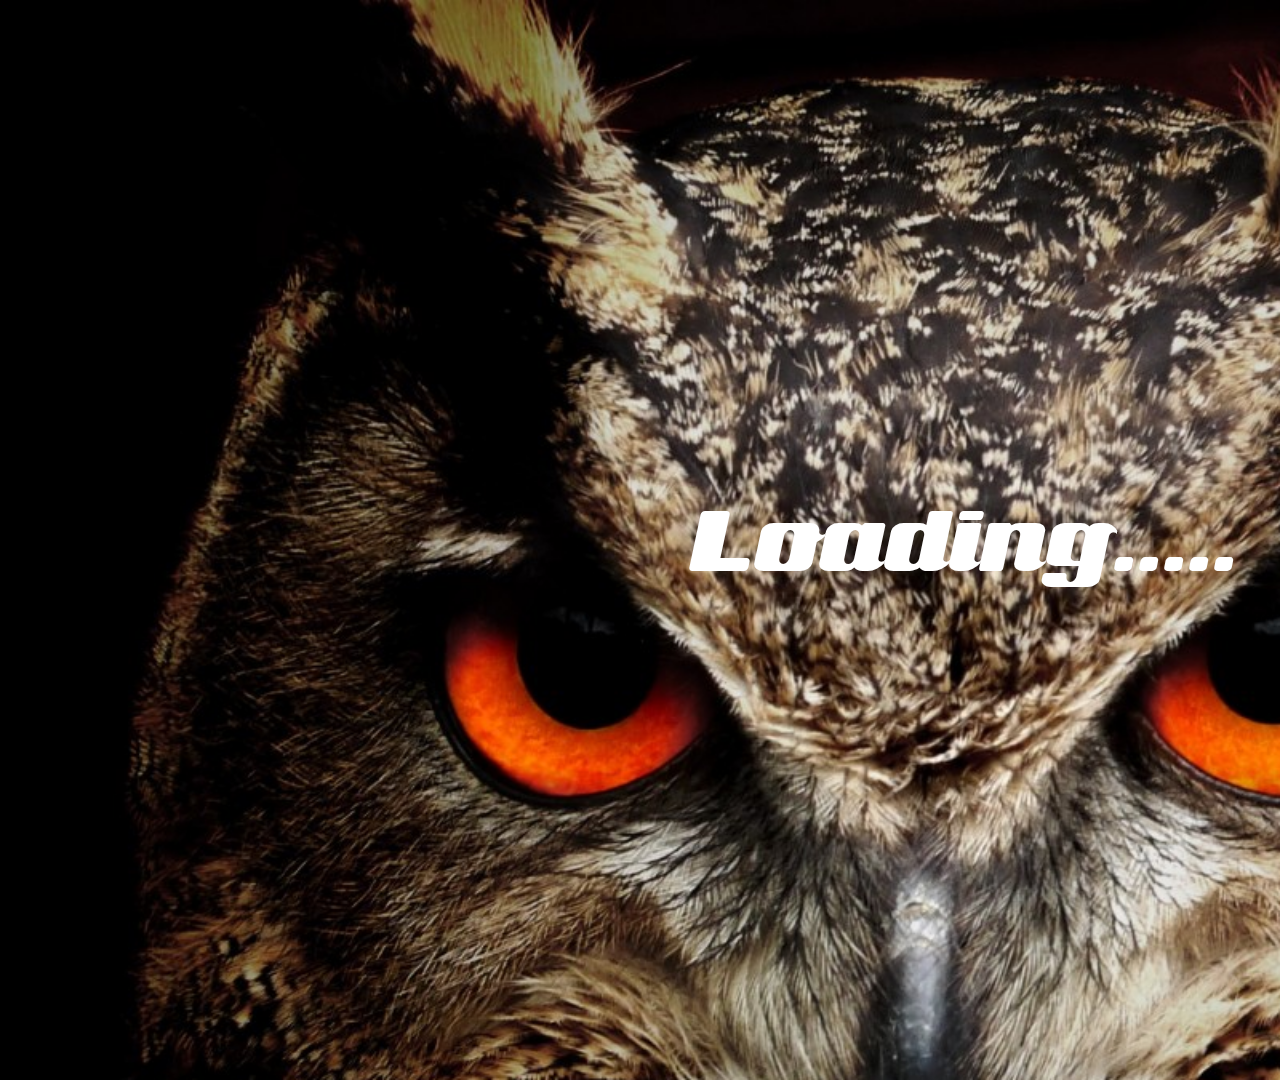
<file: index.html>
<!DOCTYPE html>
<html>
<head>
<META HTTP-EQUIV="CACHE-CONTROL" CONTENT="NO-CACHE">
<script src="//ajax.googleapis.com/ajax/libs/jquery/1.10.2/jquery.min.js" ></script>
<!-- <script src="http://livejs.com/live.js"></script> -->
<script src="simpleslider57/turqoisehelpers.js"></script>
<script src="simpleslider57/Slide57.js"></script>
<script src="simpleslider57/ss57.js"></script>
<link href="//fonts.googleapis.com/css?family=Dosis:200,300,400,500,600,700,800" rel="stylesheet" type="text/css">
<link href="simpleslider57/ss57.css" rel="stylesheet" type="text/css"></link>

</head>
<body>
<script>
ss57.start();
</script>
<div class="nextSlideSlider">
	
</div>
</body>
</html>
</file>
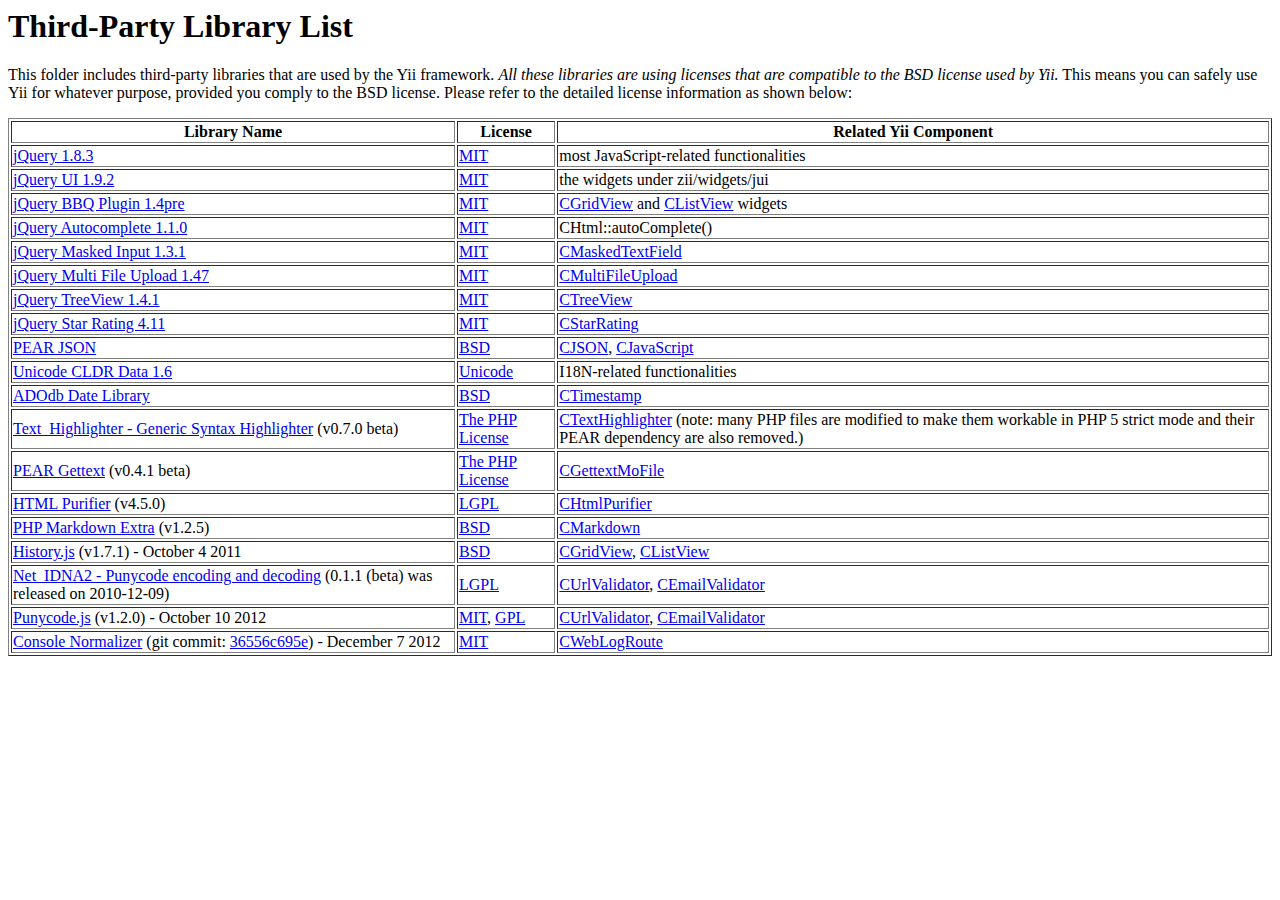
<file: yii-1.1.14.f0fee9/vendors/README.html>
<html>
<head>
<title>Third-Party Library List</title>
</head>

<body>
<h1>Third-Party Library List</h1>
<p>
This folder includes third-party libraries that are used by the Yii framework.
<em>All these libraries are using licenses that are compatible to the BSD license used by Yii.</em>
This means you can safely use Yii for whatever purpose, provided you comply to the BSD license.
Please refer to the detailed license information as shown below:
</p>
<table border="1">
<tr>
  <th>Library Name</th>
  <th>License</th>
  <th>Related Yii Component</th>
</tr>

<tr>
  <td><a href="http://jquery.com">jQuery 1.8.3</a></td>
  <td><a href="jquery/LICENSE.txt">MIT</a></td>
  <td>most JavaScript-related functionalities</td>
</tr>
<tr>
  <td><a href="http://www.jqueryui.com">jQuery UI 1.9.2</a></td>
  <td><a href="jqueryui/MIT-LICENSE.txt">MIT</a></td>
  <td>the widgets under zii/widgets/jui</td>
</tr>
<tr>
  <td><a href="http://benalman.com/projects/jquery-bbq-plugin/">jQuery BBQ Plugin 1.4pre</a></td>
  <td><a href="bbq/LICENSE.txt">MIT</a></td>
  <td><a href="http://www.yiiframework.com/doc/api/1.1/CGridView">CGridView</a> and <a href="http://www.yiiframework.com/doc/api/1.1/CListView">CListView</a> widgets</td>
</tr>
<tr>
  <td><a href="http://bassistance.de/jquery-plugins/jquery-plugin-autocomplete/">jQuery Autocomplete 1.1.0</a></td>
  <td><a href="jquery/autocomplete/LICENSE.txt">MIT</a></td>
  <td>CHtml::autoComplete()</td>
</tr>
<tr>
  <td><a href="http://digitalbush.com/projects/masked-input-plugin">jQuery Masked Input 1.3.1</a></td>
  <td><a href="jquery/maskedinput/LICENSE.txt">MIT</a></td>
  <td><a href="http://www.yiiframework.com/doc/api/1.1/CMaskedTextField">CMaskedTextField</a></td>
</tr>
<tr>
  <td><a href="http://www.fyneworks.com/jquery/multiple-file-upload/">jQuery Multi File Upload 1.47</a></td>
  <td><a href="http://www.fyneworks.com/jquery/multiple-file-upload/#tab-License">MIT</a></td>
  <td><a href="http://www.yiiframework.com/doc/api/1.1/CMultiFileUpload">CMultiFileUpload</a></td>
</tr>
<tr>
  <td><a href="http://bassistance.de/jquery-plugins/jquery-plugin-treeview/">jQuery TreeView 1.4.1</a></td>
  <td><a href="jquery/autocomplete/LICENSE.txt">MIT</a></td>
  <td><a href="http://www.yiiframework.com/doc/api/1.1/CTreeView">CTreeView</a></td>
</tr>
<tr>
  <td><a href="http://www.fyneworks.com/jquery/star-rating/">jQuery Star Rating 4.11</a></td>
  <td><a href="http://www.opensource.org/licenses/mit-license.php">MIT</a></td>
  <td><a href="http://www.yiiframework.com/doc/api/1.1/CStarRating">CStarRating</a></td>
</tr>
<tr>
  <td><a href="http://pear.php.net/pepr/pepr-proposal-show.php?id=198">PEAR JSON</a></td>
  <td><a href="json/LICENSE.txt">BSD</a></td>
  <td><a href="http://www.yiiframework.com/doc/api/1.1/CJSON">CJSON</a>, <a href="http://www.yiiframework.com/doc/api/1.1/CJavaScript">CJavaScript</a></td>
</tr>
<tr>
  <td><a href="http://www.unicode.org/cldr/">Unicode CLDR Data 1.6</a></td>
  <td><a href="cldr/LICENSE.txt">Unicode</a></td>
  <td>I18N-related functionalities</td>
</tr>
<tr>
  <td><a href="http://phplens.com/phpeverywhere/">ADOdb Date Library</a></td>
  <td><a href="adodb/LICENSE.txt">BSD</a></td>
  <td><a href="http://www.yiiframework.com/doc/api/1.1/CTimestamp">CTimestamp</a></td>
</tr>
<tr>
  <td><a href="http://pear.php.net/package/Text_Highlighter/">Text_Highlighter - Generic Syntax Highlighter</a> (v0.7.0 beta)</td>
  <td><a href="http://www.php.net/license/3_01.txt">The PHP License</a></td>
  <td><a href="http://www.yiiframework.com/doc/api/1.1/CTextHighlighter">CTextHighlighter</a> (note: many PHP files are modified to make them workable in PHP 5 strict mode and their PEAR dependency are also removed.) </td>
</tr>
<tr>
  <td><a href="http://pear.php.net/package/File_Gettext/">PEAR Gettext</a> (v0.4.1 beta)</td>
  <td><a href="gettext/LICENSE.txt">The PHP License</a></td>
  <td><a href="http://www.yiiframework.com/doc/api/1.1/CGettextMoFile">CGettextMoFile</a></td>
</tr>
<tr>
  <td><a href="http://htmlpurifier.org/">HTML Purifier</a> (v4.5.0)</td>
  <td><a href="htmlpurifier/LICENSE.txt">LGPL</a></td>
  <td><a href="http://www.yiiframework.com/doc/api/1.1/CHtmlPurifier">CHtmlPurifier</a></td>
</tr>
<tr>
  <td><a href="http://michelf.com/projects/php-markdown/">PHP Markdown Extra</a> (v1.2.5)</td>
  <td><a href="markdown/LICENSE.txt">BSD</a></td>
  <td><a href="http://www.yiiframework.com/doc/api/1.1/CMarkdown">CMarkdown</a></td>
</tr>
<tr>
  <td><a href="https://github.com/balupton/history.js/">History.js</a> (v1.7.1) - October 4 2011</td>
  <td><a href="history/license.txt">BSD</a></td>
  <td><a href="http://www.yiiframework.com/doc/api/1.1/CGridView">CGridView</a>, <a href="http://www.yiiframework.com/doc/api/1.1/CGridView">CListView</a></td>
</tr>
<tr>
  <td><a href="http://pear.php.net/package/Net_IDNA2/">Net_IDNA2 - Punycode encoding and decoding</a> (0.1.1 (beta) was released on 2010-12-09)</td>
  <td><a href="Net_IDNA2/LICENCE">LGPL</a></td>
  <td><a href="http://www.yiiframework.com/doc/api/1.1/CUrlValidator">CUrlValidator</a>, <a href="http://www.yiiframework.com/doc/api/1.1/CEmailValidator">CEmailValidator</a></td>
</tr>
<tr>
  <td><a href="https://github.com/bestiejs/punycode.js">Punycode.js</a> (v1.2.0) - October 10 2012</td>
  <td><a href="punycode/LICENSE-MIT.txt">MIT</a>, <a href="punycode/LICENSE-GPL.txt">GPL</a></td>
  <td><a href="http://www.yiiframework.com/doc/api/1.1/CUrlValidator">CUrlValidator</a>, <a href="http://www.yiiframework.com/doc/api/1.1/CEmailValidator">CEmailValidator</a></td>
</tr>
<tr>
  <td><a href="https://github.com/Zenovations/console-normalizer">Console Normalizer</a> (git commit: <a href="https://github.com/Zenovations/console-normalizer/commit/36556c695ec1a741e1e2c0f99f17d1639169bb82">36556c695e</a>) - December 7 2012</td>
  <td><a href="console-normalizer/README.md">MIT</a></td>
  <td><a href="http://www.yiiframework.com/doc/api/1.1/CWebLogRoute">CWebLogRoute</a></td>
</tr>
</table>

</body>
</html>
</file>
<file: simpleslider57/ss57.css>
/* Generated by Font Squirrel (http://www.fontsquirrel.com) on January 2, 2014 */

@font-face {
    font-family: 'sneakersscriptmediumregular';
    src: url('font/sneakersscriptmedium-webfont.eot');
    src: url('font/sneakersscriptmedium-webfont.eot?#iefix') format('embedded-opentype'),
         url('font/sneakersscriptmedium-webfont.woff') format('woff'),
         url('font/sneakersscriptmedium-webfont.ttf') format('truetype'),
         url('font/sneakersscriptmedium-webfont.svg#sneakersscriptmediumregular') format('svg');
    font-weight: normal;
    font-style: normal;

}

/* End font generation */

html, body {
	margin: 0px;
	padding: 0px;
	border: 0px;
	width:1920px;
	height:1080px;
	overflow:none;
	background-color: #C4D3D7;
	overflow: hidden
}

div.nextSlideSlider {
	opacity: 0.5;
	background-color:black;
	position: absolute;
	height:10px;
	bottom:0px;
	z-index:100;
}

div.loading {
    background-image:url('../images/owl.jpg');
    width:1920px;
    height:1080px;
    background-repeat: no-repeat;
    background-size:100%;
}

div.randomBackground{
	-webkit-transition: background-color 10s linear;
  	-moz-transition: background-color 10s linear;
  	-o-transition: background-color 10s linear;
  	transition: background-color 10s linear;
}

div.centerContent{
	display: table-cell;
    vertical-align: middle;
    text-align:center;
}

div.fact{
	width:1920px;
    height:1080px;
    opacity:0.8;
	background-color:#FFF;
    padding-left:310px;
    text-align:left;
}

div.fact div.image{
	
	float:left;
    width:400px;
    height:400px;
    background-size:contain;
    background-repeat: no-repeat;
}

div.fact div.factOwl {
	background-image:url("../images/smartowl.png");
}
div.fact div.quote{
	background-image:url("../images/quote.png");
	margin-right:10px;
}

div.fact h2.fact{
	font-family:"Helvetica Neue", Helvetica, Arial, sans-serif;
	margin:0;
	color:#666;
	max-width: 900px;
	font-size:70px;
	float:left;
}

div.fact h3{
	font-family:"Helvetica Neue", Helvetica, Arial, sans-serif;
	margin:0;
	color:#999;
	max-width: 700px;
	font-size:30px;
}

h1.loading{
	color:white;
	font-family:'sneakersscriptmediumregular', 'Dosis', 'Lato', sans-serif;
	font-size:100px;
	font-weight: 100;
	z-index:200;
}

.slide .CHLogo{
	background-image:url('../images/logo_ch.png');
	background-size: 100%;
	width:450px;
	height:300px;
	position:absolute;
	z-index: 57;
	left:1457px;
	top:-40px;
}

.slide .CHBalk {
	background-image:url('../images/strook.png');
	background-repeat: no-repeat;
	position:absolute;
	left:-463px;
	top:53px;
	width:1920px;
	height:78px;
	z-index: 50;
	padding-left:231.5px;
}

.slide .CHBalk h1{
	margin-top:8px;
	color:white;
	font-size: 50px;
	text-align: center;
	font-family:'sneakersscriptmediumregular', 'Dosis', 'Lato', sans-serif;
	width:1457;
	font-weight: 100;
}

.slide {
	display:block;
	position:absolute;
	height:1080px;
	width:1920px;
	opacity: 0;
	-webkit-transition: opacity 1s ease-in-out;
  	-moz-transition: opacity 1s ease-in-out;
  	-o-transition: opacity 1s ease-in-out;
  	transition: opacity 1s ease-in-out;
  	padding:0px;
}

.slide.event h1{

}

.slide.show{
	opacity: 100;
}

.slide.hide{
	display:none;
}

.slide .left-column{
	float:left;
	width:920px;
	margin:0px;
	overflow: hidden;
}
.slide .right-column{
	float:right;
	width:920px;
	margin:20px;
	overflow: hidden;
}
.slide .right-column img{
	height:1040px;
}

.slide .container{
	position:absolute;
	top:40px;
	height:1000px;
}

.slide .photoCrop {
	overflow: hidden;
	min-width: 100%;
	max-height: 457px;
}

.slide .photo{
	float:left;
	margin:5px;
	background-color:white;
	-webkit-box-shadow: 0 3px 6px rgba(0,0,0,.25);
  	-moz-box-shadow: 0 3px 6px rgba(0,0,0,.25);
  	padding:10px;
  	padding-bottom: 20px;
  	position: relative;
}
</file>
